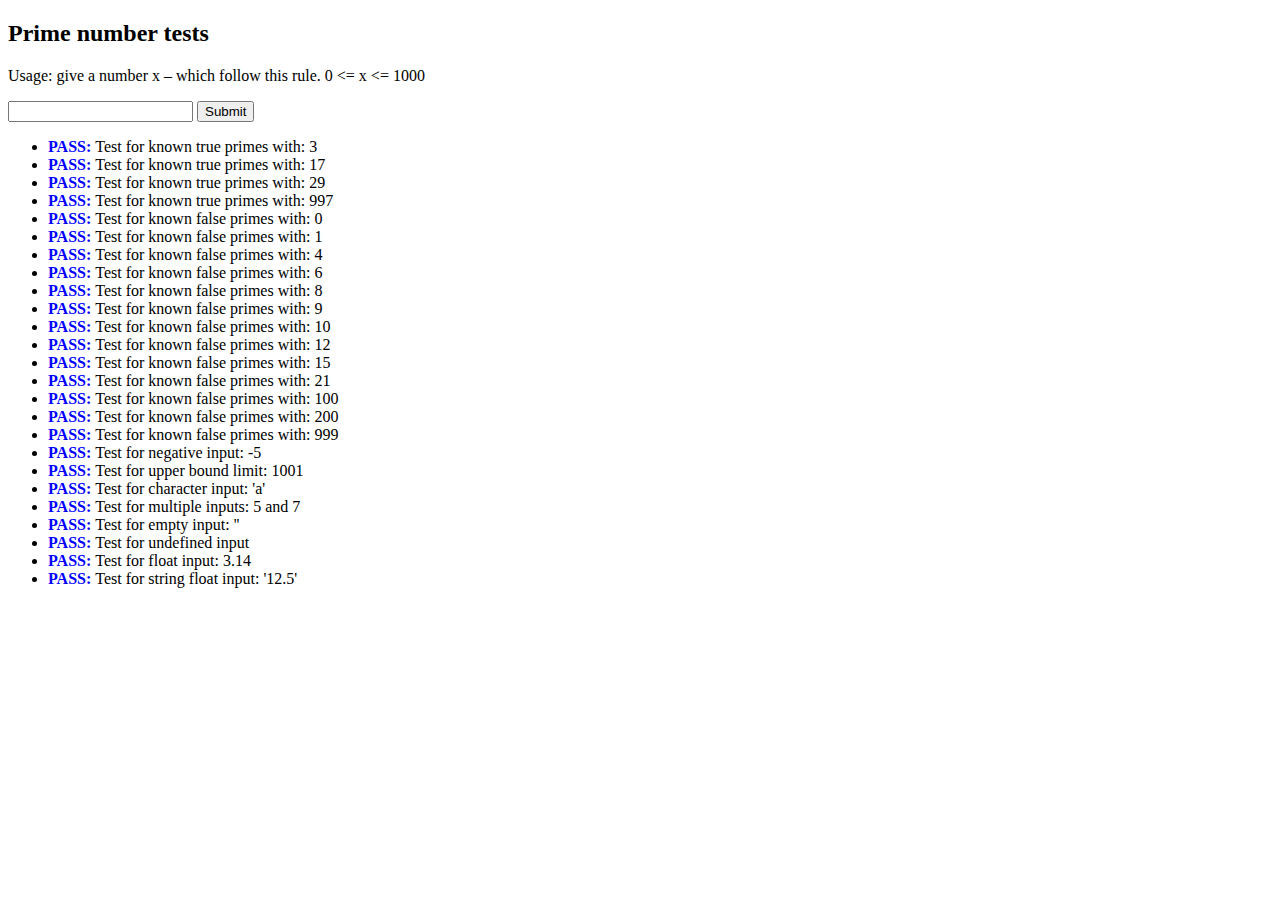
<file: Part3/Lab3SeleniumMocking/Javascript/prime-assert.html>
<!DOCTYPE HTML>
<html lang="en-US">
<head>
    <meta charset="UTF-8">
    <meta name="viewport" content="width=device-width, initial-scale=1.0">
    <title>JavaScript Testing Prime</title>
    <link rel="stylesheet" href="assert.css" media="screen">
    <script src="prime-calc.js"></script>
</head>
<body onload="initializePrimes();">

<h2>Prime number tests</h2>

<p>Usage: give a number x – which follow this rule. 0 <= x <= 1000</p>

<form>
    <input type="text" name="number" id="primeinput">
    <button type="button" id="inpbtn" onclick="checkFromInput();">Submit</button>
</form>

<ul id="output"></ul>

</body>
</html>
</file>
<file: Part3/Lab3SeleniumMocking/Javascript/assert.css>
.pass:before {
    content: 'PASS: ';
    color:  blue;
    font-weight: bold;
}

.fail:before {
    content: 'FAIL: ';
    color: red;
    font-weight: bold;
}
</file>
